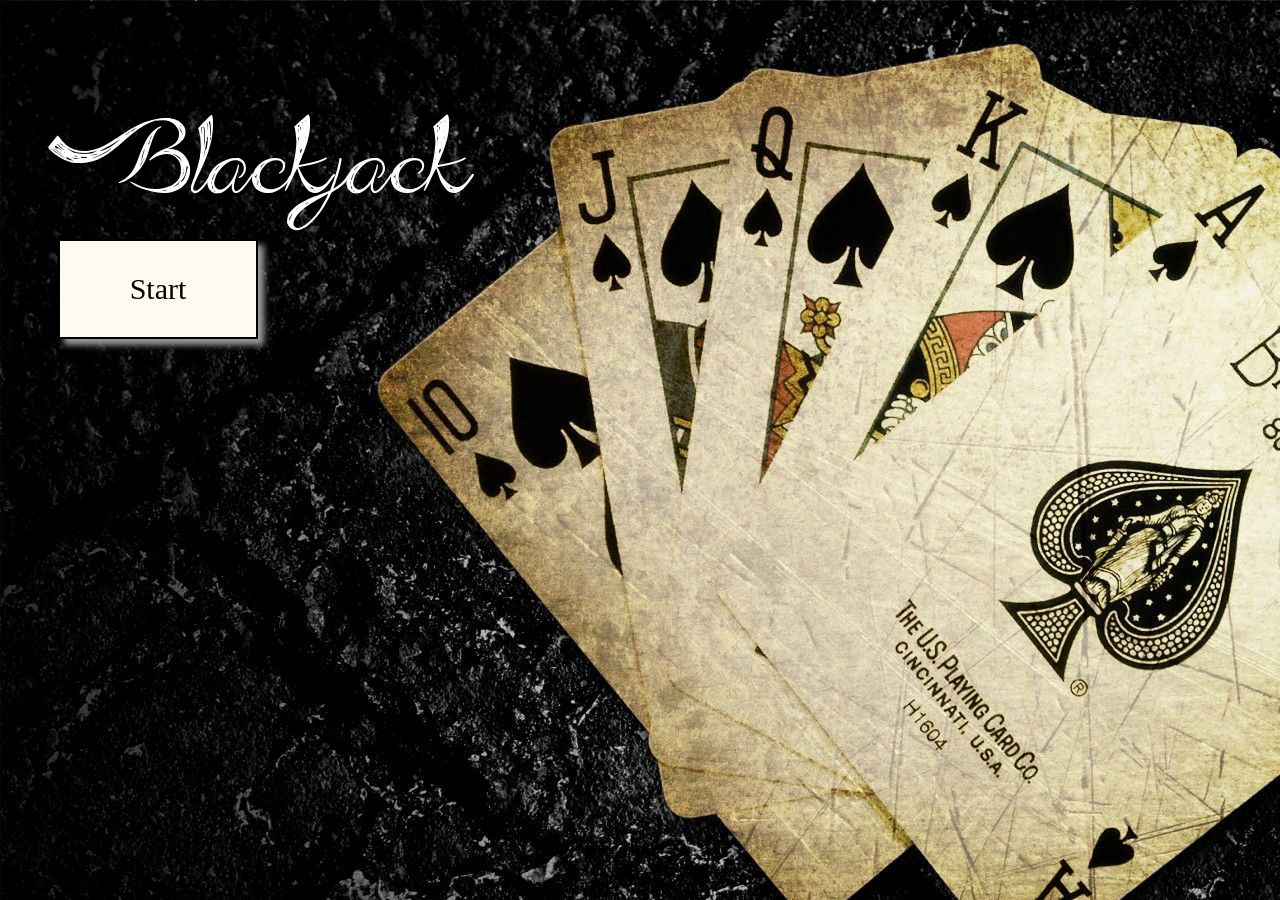
<file: веб.html>
<!DOCTYPE hmtl>
<html lang="en">
  <head>
    <link rel="stylesheet" href="css.css">
    <meta charset="utf-8">
    <title>Блэкджек</title>
    <script src="jscript.js"></script>
  </head>
  <body>
      <div class="background" id="back">
        <div class="Title">Blackjack</div>
        <div class="back_buttons" id="back_buttons">
          <button class="start" id="start" onclick="start()">Start</button>
	  <button class="take_card" id="take_card">Take card</button>
	  <button class="enough" id="enough"">Enough cards</button>
        </div>
        <div class="back_cards" id="back_cards"></div>
        <div class="dealer_cards" id="dealer_cards"></div>
      </div>
  </body>
</html>
</file>
<file: css.css>
@font-face {
font-family: 'fonts';
src: url('fonts.ttf');
}

body {
background-image: url(menu_background.jpg);
width: 90%;
height: 84%;
}

.Title {
font-family: 'fonts';
font-size: 70px;
color: white;
margin-left: 110px;
margin-top: 110px;
}

.background {
height: 100%;
width: 100%;
}

.back_buttons {
display: flex;
flex-direction: row;
width: 100%;
height: 150px;
}

.back_cards {
display: none;
flex-direction: row;
flex-wrap: wrap;
align-items: center;
background: white;
border: solid 4px saddlebrown;
width: 550px;
height: 120px;
}

.dealer_cards {
display: none;
flex-direction: row;
flex-wrap: wrap;
align-items: center;
background: white;
border: solid 4px saddlebrown;
width: 550px;
height: 120px;
margin-top: 30px;
}

.card {
width: 70px;
height: 100px;
margin-left: 5px;
border: solid 2px black;
border-radius: 10%;
}

.start {
font-family: cursive;
font-size: 30px;
width: 200px;
height: 100px;
background: FloralWhite;
border: solid 2px black;
box-shadow: 6px 6px 6px #999;
margin-left: 50px;
transition: background 0.05s linear;
transition: all .05s linear;
}

.start:active {
background: GhostWhite;
box-shadow: 2px 2px 2px #777;
transform: translateY(3px);
}

.take_card {
display: none;
font-family: cursive;
font-size: 30px;
width: 150px;
height: 100px;
background: FloralWhite;
box-shadow: 6px 6px 6px #999;
border: solid 2px black;
transition: background 0.05s linear;
transition: all .05s linear;
}

.take_card:active {
background: GhostWhite;
box-shadow: 2px 2px 2px #777;
transform: translateY(3px);
}

.enough {
display: none;
font-family: cursive;
font-size: 30px;
width: 150px;
height: 100px;
background: FloralWhite;
border: solid 2px black;
box-shadow: 6px 6px 6px #999;
margin-left: 20px;
transition: background 0.05s linear;
transition: all .05s linear;
}

.enough:active {
background: GhostWhite;
box-shadow: 2px 2px 2px #777;
transform: translateY(3px);
}

.score_display {
background: white;
border: solid 4px saddlebrown;
height: 96px;
width: 146px;
margin-left: 20px;
}
</file>
